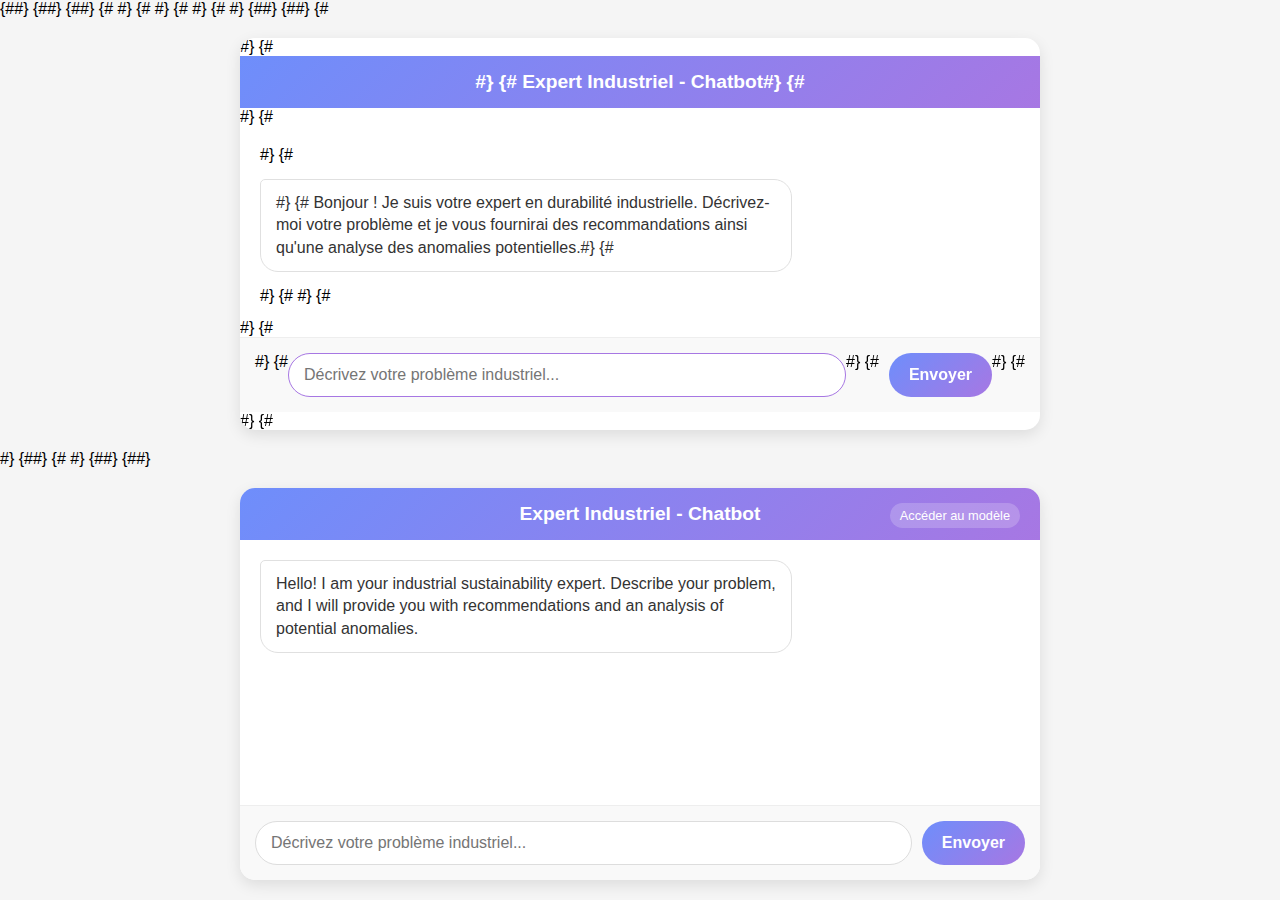
<file: FlaskProject1/templates/chat.html>
{#<!DOCTYPE html>#}
{#<html lang="fr">#}
{#<head>#}
{#    <meta charset="UTF-8">#}
{#    <meta name="viewport" content="width=device-width, initial-scale=1.0">#}
{#    <title>Chatbot Extraordinaire</title>#}
{#    <style>#}
{#        * {#}
{#            margin: 0;#}
{#            padding: 0;#}
{#            box-sizing: border-box;#}
{#            font-family: 'Segoe UI', Tahoma, Geneva, Verdana, sans-serif;#}
{#        }#}
{##}
{#        body {#}
{#            background-color: #f5f5f5;#}
{#            height: 100vh;#}
{#            display: flex;#}
{#            flex-direction: column;#}
{#        }#}
{##}
{#        .chat-container {#}
{#            max-width: 800px;#}
{#            width: 100%;#}
{#            height: 80vh;#}
{#            margin: 20px auto;#}
{#            background-color: white;#}
{#            border-radius: 15px;#}
{#            box-shadow: 0 5px 15px rgba(0, 0, 0, 0.1);#}
{#            display: flex;#}
{#            flex-direction: column;#}
{#            overflow: hidden;#}
{#        }#}
{##}
{#        .chat-header {#}
{#            background: linear-gradient(135deg, #6e8efb, #a777e3);#}
{#            color: white;#}
{#            padding: 15px 20px;#}
{#            text-align: center;#}
{#            font-size: 1.2rem;#}
{#            font-weight: bold;#}
{#        }#}
{##}
{#        .chat-messages {#}
{#            flex: 1;#}
{#            padding: 20px;#}
{#            overflow-y: auto;#}
{#            display: flex;#}
{#            flex-direction: column;#}
{#            gap: 15px;#}
{#        }#}
{##}
{#        .message {#}
{#            max-width: 70%;#}
{#            padding: 12px 15px;#}
{#            border-radius: 18px;#}
{#            line-height: 1.4;#}
{#            position: relative;#}
{#            word-wrap: break-word;#}
{#        }#}
{##}
{#        .bot-message {#}
{#            align-self: flex-start;#}
{#            background-color: #ffffff;#}
{#            color: #333;#}
{#            border: 1px solid #e0e0e0;#}
{#            border-top-left-radius: 5px;#}
{#        }#}
{##}
{#        .user-message {#}
{#            align-self: flex-end;#}
{#            background: linear-gradient(135deg, #6e8efb, #a777e3);#}
{#            color: white;#}
{#            border-top-right-radius: 5px;#}
{#        }#}
{##}
{#        .chat-input {#}
{#            display: flex;#}
{#            padding: 15px;#}
{#            background-color: #f9f9f9;#}
{#            border-top: 1px solid #eee;#}
{#        }#}
{##}
{#        #user-input {#}
{#            flex: 1;#}
{#            padding: 12px 15px;#}
{#            border: 1px solid #ddd;#}
{#            border-radius: 25px;#}
{#            outline: none;#}
{#            font-size: 1rem;#}
{#            transition: border 0.3s;#}
{#        }#}
{##}
{#        #user-input:focus {#}
{#            border-color: #a777e3;#}
{#        }#}
{##}
{#        #send-button {#}
{#            background: linear-gradient(135deg, #6e8efb, #a777e3);#}
{#            color: white;#}
{#            border: none;#}
{#            border-radius: 25px;#}
{#            padding: 0 20px;#}
{#            margin-left: 10px;#}
{#            cursor: pointer;#}
{#            font-size: 1rem;#}
{#            font-weight: bold;#}
{#            transition: transform 0.2s, opacity 0.2s;#}
{#        }#}
{##}
{#        #send-button:hover {#}
{#            opacity: 0.9;#}
{#            transform: scale(1.02);#}
{#        }#}
{##}
{#        .typing-indicator {#}
{#            display: none;#}
{#            align-self: flex-start;#}
{#            padding: 10px 15px;#}
{#            background-color: #eee;#}
{#            border-radius: 18px;#}
{#            font-style: italic;#}
{#            color: #666;#}
{#        }#}
{##}
{#        .typing-indicator span {#}
{#            display: inline-block;#}
{#            width: 8px;#}
{#            height: 8px;#}
{#            margin: 0 2px;#}
{#            background-color: #999;#}
{#            border-radius: 50%;#}
{#            animation: typing-dots 1.4s infinite both;#}
{#        }#}
{##}
{#        .typing-indicator span:nth-child(2) {#}
{#            animation-delay: 0.2s;#}
{#        }#}
{##}
{#        .typing-indicator span:nth-child(3) {#}
{#            animation-delay: 0.4s;#}
{#        }#}
{##}
{#        @keyframes typing-dots {#}
{#            0%, 60%, 100% { transform: translateY(0); }#}
{#            30% { transform: translateY(-5px); }#}
{#        }#}
{##}
{#        /* Animation pour les nouveaux messages */#}
{#        @keyframes fadeIn {#}
{#            from { opacity: 0; transform: translateY(10px); }#}
{#            to { opacity: 1; transform: translateY(0); }#}
{#        }#}
{##}
{#        .message {#}
{#            animation: fadeIn 0.3s ease-out;#}
{#        }#}
{##}
{#        /* Styles supplémentaires pour les anomalies */#}
{#        .anomaly-info {#}
{#            margin-top: 10px;#}
{#            padding: 10px;#}
{#            background-color: #f8f9fa;#}
{#            border-radius: 8px;#}
{#            font-size: 0.9rem;#}
{#        }#}
{##}
{#        .anomaly-table {#}
{#            width: 100%;#}
{#            margin-top: 10px;#}
{#            border-collapse: collapse;#}
{#            font-size: 0.8rem;#}
{#        }#}
{##}
{#        .anomaly-table th, .anomaly-table td {#}
{#            padding: 8px 12px;#}
{#            border: 1px solid #ddd;#}
{#            text-align: left;#}
{#        }#}
{##}
{#        .anomaly-table th {#}
{#            background-color: #f1f1f1;#}
{#        }#}
{#    </style>#}
{#</head>#}
{#<body>#}
{#    <div class="chat-container">#}
{#        <div class="chat-header">#}
{#            Expert Industriel - Chatbot#}
{#        </div>#}
{#        <div class="chat-messages" id="chat-messages">#}
{#            <div class="bot-message message">#}
{#                Bonjour ! Je suis votre expert en durabilité industrielle. Décrivez-moi votre problème et je vous fournirai des recommandations ainsi qu'une analyse des anomalies potentielles.#}
{#            </div>#}
{#            <div class="typing-indicator" id="typing-indicator">#}
{#                Typing <span></span><span></span><span></span>#}
{#            </div>#}
{#        </div>#}
{#        <div class="chat-input">#}
{#            <input type="text" id="user-input" placeholder="Décrivez votre problème industriel..." autocomplete="off">#}
{#            <button id="send-button">Envoyer</button>#}
{#        </div>#}
{#    </div>#}
{##}
{#    <script>#}
{#        document.addEventListener('DOMContentLoaded', function() {#}
{#            const chatMessages = document.getElementById('chat-messages');#}
{#            const userInput = document.getElementById('user-input');#}
{#            const sendButton = document.getElementById('send-button');#}
{#            const typingIndicator = document.getElementById('typing-indicator');#}
{##}
{#            function addMessage(message, isUser) {#}
{#                const messageDiv = document.createElement('div');#}
{#                messageDiv.classList.add('message');#}
{#                messageDiv.classList.add(isUser ? 'user-message' : 'bot-message');#}
{##}
{#                if (typeof message === 'string') {#}
{#                    messageDiv.innerHTML = message.replace(/\n/g, '<br>');#}
{#                } else {#}
{#                    messageDiv.innerHTML = formatBotResponse(message);#}
{#                }#}
{##}
{#                chatMessages.insertBefore(messageDiv, typingIndicator);#}
{#                chatMessages.scrollTop = chatMessages.scrollHeight;#}
{#            }#}
{##}
{#            function formatBotResponse(response) {#}
{#                let html = response.response.replace(/\n/g, '<br>');#}
{##}
{#                if (response.problem && response.anomalies) {#}
{#                    html += `<div class="anomaly-info">#}
{#                        <strong>Problème détecté :</strong> ${response.problem.Categorie} > ${response.problem['Sous-categorie']}#}
{#                        <br><strong>Seuils appliqués :</strong> ${JSON.stringify(response.problem.Seuils)}#}
{#                    </div>`;#}
{##}
{#                    if (response.anomalies.length > 0) {#}
{#                        html += '<table class="anomaly-table"><tr>';#}
{##}
{#                        // En-têtes#}
{#                        const cols = ['Equipment_ID', 'Equipment_Name', 'Supplier_Name', ...response.problem.Indicateurs];#}
{#                        cols.forEach(col => {#}
{#                            html += `<th>${col}</th>`;#}
{#                        });#}
{#                        html += '</tr>';#}
{##}
{#                        // Données#}
{#                        response.anomalies.forEach(item => {#}
{#                            html += '<tr>';#}
{#                            cols.forEach(col => {#}
{#                                html += `<td>${item[col]}</td>`;#}
{#                            });#}
{#                            html += '</tr>';#}
{#                        });#}
{##}
{#                        html += '</table>';#}
{#                    } else {#}
{#                        html += '<div class="anomaly-info">Aucune anomalie détectée selon les critères.</div>';#}
{#                    }#}
{#                }#}
{##}
{#                return html;#}
{#            }#}
{##}
{#            async function handleSend() {#}
{#                const message = userInput.value.trim();#}
{#                if (message) {#}
{#                    addMessage(message, true);#}
{#                    userInput.value = '';#}
{##}
{#                    typingIndicator.style.display = 'flex';#}
{#                    chatMessages.scrollTop = chatMessages.scrollHeight;#}
{##}
{#                    try {#}
{#                        const response = await fetch('/api/chat', {#}
{#                            method: 'POST',#}
{#                            headers: {#}
{#                                'Content-Type': 'application/json',#}
{#                            },#}
{#                            body: JSON.stringify({ message: message })#}
{#                        });#}
{##}
{#                        if (!response.ok) {#}
{#                            throw new Error('Erreur du serveur');#}
{#                        }#}
{##}
{#                        const data = await response.json();#}
{##}
{#                        if (data.error) {#}
{#                            throw new Error(data.error);#}
{#                        }#}
{##}
{#                        addMessage(data, false);#}
{#                    } catch (error) {#}
{#                        addMessage(`Erreur: ${error.message}`, false);#}
{#                    } finally {#}
{#                        typingIndicator.style.display = 'none';#}
{#                    }#}
{#                }#}
{#            }#}
{##}
{#            sendButton.addEventListener('click', handleSend);#}
{##}
{#            userInput.addEventListener('keypress', function(e) {#}
{#                if (e.key === 'Enter') {#}
{#                    handleSend();#}
{#                }#}
{#            });#}
{##}
{#            userInput.focus();#}
{#        });#}
{#    </script>#}
{#</body>#}
{#</html>#}

<!DOCTYPE html>
<html lang="fr">
<head>
    <meta charset="UTF-8">
    <meta name="viewport" content="width=device-width, initial-scale=1.0">
    <title>Chatbot Extraordinaire</title>
    <style>
        * {
            margin: 0;
            padding: 0;
            box-sizing: border-box;
            font-family: 'Segoe UI', Tahoma, Geneva, Verdana, sans-serif;
        }

        body {
            background-color: #f5f5f5;
            height: 100vh;
            display: flex;
            flex-direction: column;
        }

        .chat-container {
            max-width: 800px;
            width: 100%;
            height: 80vh;
            margin: 20px auto;
            background-color: white;
            border-radius: 15px;
            box-shadow: 0 5px 15px rgba(0, 0, 0, 0.1);
            display: flex;
            flex-direction: column;
            overflow: hidden;
            position: relative;
        }

        .chat-header {
            background: linear-gradient(135deg, #6e8efb, #a777e3);
            color: white;
            padding: 15px 20px;
            text-align: center;
            font-size: 1.2rem;
            font-weight: bold;
            position: relative;
        }

        .model-link {
            position: absolute;
            right: 20px;
            background: rgba(255, 255, 255, 0.2);
            color: white;
            padding: 5px 10px;
            border-radius: 15px;
            font-size: 0.8rem;
            font-weight: normal;
            text-decoration: none;
            transition: background 0.3s;
        }

        .model-link:hover {
            background: rgba(255, 255, 255, 0.3);
        }

        .chat-messages {
            flex: 1;
            padding: 20px;
            overflow-y: auto;
            display: flex;
            flex-direction: column;
            gap: 15px;
        }

        .message {
            max-width: 70%;
            padding: 12px 15px;
            border-radius: 18px;
            line-height: 1.4;
            position: relative;
            word-wrap: break-word;
        }

        .bot-message {
            align-self: flex-start;
            background-color: #ffffff;
            color: #333;
            border: 1px solid #e0e0e0;
            border-top-left-radius: 5px;
        }

        .user-message {
            align-self: flex-end;
            background: linear-gradient(135deg, #6e8efb, #a777e3);
            color: white;
            border-top-right-radius: 5px;
        }

        .chat-input {
            display: flex;
            padding: 15px;
            background-color: #f9f9f9;
            border-top: 1px solid #eee;
        }

        #user-input {
            flex: 1;
            padding: 12px 15px;
            border: 1px solid #ddd;
            border-radius: 25px;
            outline: none;
            font-size: 1rem;
            transition: border 0.3s;
        }

        #user-input:focus {
            border-color: #a777e3;
        }

        #send-button {
            background: linear-gradient(135deg, #6e8efb, #a777e3);
            color: white;
            border: none;
            border-radius: 25px;
            padding: 0 20px;
            margin-left: 10px;
            cursor: pointer;
            font-size: 1rem;
            font-weight: bold;
            transition: transform 0.2s, opacity 0.2s;
        }

        #send-button:hover {
            opacity: 0.9;
            transform: scale(1.02);
        }

        .typing-indicator {
            display: none;
            align-self: flex-start;
            padding: 10px 15px;
            background-color: #eee;
            border-radius: 18px;
            font-style: italic;
            color: #666;
        }

        .typing-indicator span {
            display: inline-block;
            width: 8px;
            height: 8px;
            margin: 0 2px;
            background-color: #999;
            border-radius: 50%;
            animation: typing-dots 1.4s infinite both;
        }

        .typing-indicator span:nth-child(2) {
            animation-delay: 0.2s;
        }

        .typing-indicator span:nth-child(3) {
            animation-delay: 0.4s;
        }

        @keyframes typing-dots {
            0%, 60%, 100% { transform: translateY(0); }
            30% { transform: translateY(-5px); }
        }

        /* Animation pour les nouveaux messages */
        @keyframes fadeIn {
            from { opacity: 0; transform: translateY(10px); }
            to { opacity: 1; transform: translateY(0); }
        }

        .message {
            animation: fadeIn 0.3s ease-out;
        }

        /* Styles pour les anomalies */
        .anomaly-info {
            margin-top: 10px;
            padding: 10px;
            background-color: #f8f9fa;
            border-radius: 8px;
            font-size: 0.9rem;
        }

        .anomaly-table {
            width: 100%;
            margin-top: 10px;
            border-collapse: collapse;
            font-size: 0.8rem;
        }

        .anomaly-table th, .anomaly-table td {
            padding: 8px 12px;
            border: 1px solid #ddd;
            text-align: left;
        }

        .anomaly-table th {
            background-color: #f1f1f1;
        }
    </style>
</head>
<body>
    <div class="chat-container">
        <div class="chat-header">
            Expert Industriel - Chatbot
            <a href=" https://Green-Pulse.com/ChatBot/" class="model-link" target="_blank">Accéder au modèle</a>
        </div>
        <div class="chat-messages" id="chat-messages">
            <div class="bot-message message">
                Hello! I am your industrial sustainability expert. Describe your problem, and I will provide you with recommendations and an analysis of potential anomalies.            </div>
            <div class="typing-indicator" id="typing-indicator">
                Typing <span></span><span></span><span></span>
            </div>
        </div>
        <div class="chat-input">
            <input type="text" id="user-input" placeholder="Décrivez votre problème industriel..." autocomplete="off">
            <button id="send-button">Envoyer</button>
        </div>
    </div>

    <script>
        document.addEventListener('DOMContentLoaded', function() {
            const chatMessages = document.getElementById('chat-messages');
            const userInput = document.getElementById('user-input');
            const sendButton = document.getElementById('send-button');
            const typingIndicator = document.getElementById('typing-indicator');

            function addMessage(message, isUser) {
                const messageDiv = document.createElement('div');
                messageDiv.classList.add('message');
                messageDiv.classList.add(isUser ? 'user-message' : 'bot-message');

                if (typeof message === 'string') {
                    messageDiv.innerHTML = message.replace(/\n/g, '<br>');
                } else {
                    messageDiv.innerHTML = formatBotResponse(message);
                }

                chatMessages.insertBefore(messageDiv, typingIndicator);
                chatMessages.scrollTop = chatMessages.scrollHeight;
            }

            function formatBotResponse(response) {
                let html = response.response.replace(/\n/g, '<br>');

                if (response.problem && response.anomalies) {
                    html += `<div class="anomaly-info">
                        <strong>Problème détecté :</strong> ${response.problem.Categorie} > ${response.problem['Sous-categorie']}
                        <br><strong>Seuils appliqués :</strong> ${JSON.stringify(response.problem.Seuils)}
                    </div>`;

                    if (response.anomalies.length > 0) {
                        html += '<table class="anomaly-table"><tr>';

                        // En-têtes
                        const cols = ['Equipment_ID', 'Equipment_Name', 'Supplier_Name', ...response.problem.Indicateurs];
                        cols.forEach(col => {
                            html += `<th>${col}</th>`;
                        });
                        html += '</tr>';

                        // Données
                        response.anomalies.forEach(item => {
                            html += '<tr>';
                            cols.forEach(col => {
                                html += `<td>${item[col]}</td>`;
                            });
                            html += '</tr>';
                        });

                        html += '</table>';
                    } else {
                        html += '<div class="anomaly-info">Aucune anomalie détectée selon les critères.</div>';
                    }
                }

                return html;
            }

            async function handleSend() {
                const message = userInput.value.trim();
                if (message) {
                    addMessage(message, true);
                    userInput.value = '';

                    typingIndicator.style.display = 'flex';
                    chatMessages.scrollTop = chatMessages.scrollHeight;

                    try {
                        const response = await fetch('/api/chat', {
                            method: 'POST',
                            headers: {
                                'Content-Type': 'application/json',
                            },
                            body: JSON.stringify({ message: message })
                        });

                        if (!response.ok) {
                            throw new Error('Erreur du serveur');
                        }

                        const data = await response.json();

                        if (data.error) {
                            throw new Error(data.error);
                        }

                        addMessage(data, false);
                    } catch (error) {
                        addMessage(`Erreur: ${error.message}`, false);
                    } finally {
                        typingIndicator.style.display = 'none';
                    }
                }
            }

            sendButton.addEventListener('click', handleSend);

            userInput.addEventListener('keypress', function(e) {
                if (e.key === 'Enter') {
                    handleSend();
                }
            });

            userInput.focus();
        });
    </script>
</body>
</html>
</file>
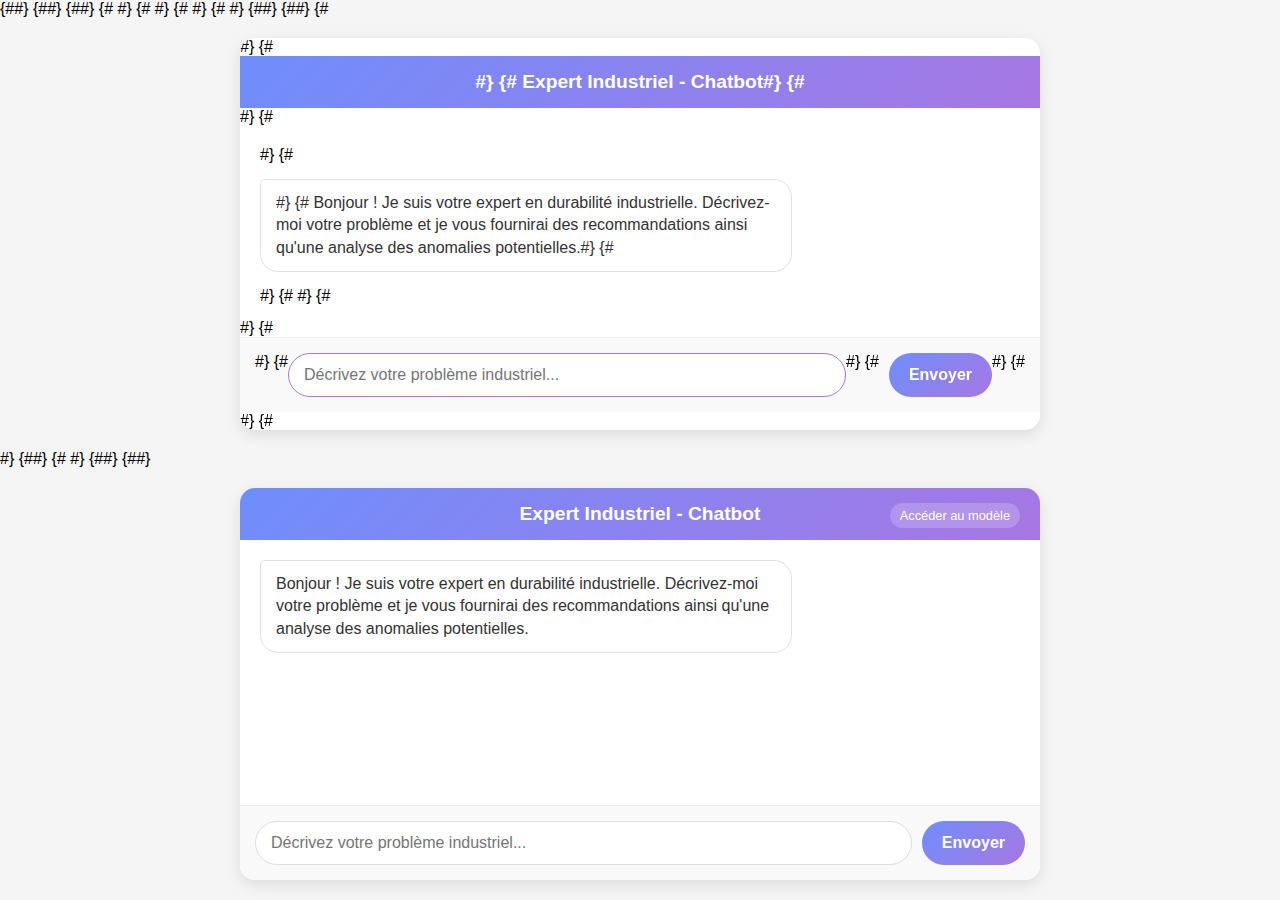
<file: FlaskProject2/templates/chat.html>
{#<!DOCTYPE html>#}
{#<html lang="fr">#}
{#<head>#}
{#    <meta charset="UTF-8">#}
{#    <meta name="viewport" content="width=device-width, initial-scale=1.0">#}
{#    <title>Chatbot Extraordinaire</title>#}
{#    <style>#}
{#        * {#}
{#            margin: 0;#}
{#            padding: 0;#}
{#            box-sizing: border-box;#}
{#            font-family: 'Segoe UI', Tahoma, Geneva, Verdana, sans-serif;#}
{#        }#}
{##}
{#        body {#}
{#            background-color: #f5f5f5;#}
{#            height: 100vh;#}
{#            display: flex;#}
{#            flex-direction: column;#}
{#        }#}
{##}
{#        .chat-container {#}
{#            max-width: 800px;#}
{#            width: 100%;#}
{#            height: 80vh;#}
{#            margin: 20px auto;#}
{#            background-color: white;#}
{#            border-radius: 15px;#}
{#            box-shadow: 0 5px 15px rgba(0, 0, 0, 0.1);#}
{#            display: flex;#}
{#            flex-direction: column;#}
{#            overflow: hidden;#}
{#        }#}
{##}
{#        .chat-header {#}
{#            background: linear-gradient(135deg, #6e8efb, #a777e3);#}
{#            color: white;#}
{#            padding: 15px 20px;#}
{#            text-align: center;#}
{#            font-size: 1.2rem;#}
{#            font-weight: bold;#}
{#        }#}
{##}
{#        .chat-messages {#}
{#            flex: 1;#}
{#            padding: 20px;#}
{#            overflow-y: auto;#}
{#            display: flex;#}
{#            flex-direction: column;#}
{#            gap: 15px;#}
{#        }#}
{##}
{#        .message {#}
{#            max-width: 70%;#}
{#            padding: 12px 15px;#}
{#            border-radius: 18px;#}
{#            line-height: 1.4;#}
{#            position: relative;#}
{#            word-wrap: break-word;#}
{#        }#}
{##}
{#        .bot-message {#}
{#            align-self: flex-start;#}
{#            background-color: #ffffff;#}
{#            color: #333;#}
{#            border: 1px solid #e0e0e0;#}
{#            border-top-left-radius: 5px;#}
{#        }#}
{##}
{#        .user-message {#}
{#            align-self: flex-end;#}
{#            background: linear-gradient(135deg, #6e8efb, #a777e3);#}
{#            color: white;#}
{#            border-top-right-radius: 5px;#}
{#        }#}
{##}
{#        .chat-input {#}
{#            display: flex;#}
{#            padding: 15px;#}
{#            background-color: #f9f9f9;#}
{#            border-top: 1px solid #eee;#}
{#        }#}
{##}
{#        #user-input {#}
{#            flex: 1;#}
{#            padding: 12px 15px;#}
{#            border: 1px solid #ddd;#}
{#            border-radius: 25px;#}
{#            outline: none;#}
{#            font-size: 1rem;#}
{#            transition: border 0.3s;#}
{#        }#}
{##}
{#        #user-input:focus {#}
{#            border-color: #a777e3;#}
{#        }#}
{##}
{#        #send-button {#}
{#            background: linear-gradient(135deg, #6e8efb, #a777e3);#}
{#            color: white;#}
{#            border: none;#}
{#            border-radius: 25px;#}
{#            padding: 0 20px;#}
{#            margin-left: 10px;#}
{#            cursor: pointer;#}
{#            font-size: 1rem;#}
{#            font-weight: bold;#}
{#            transition: transform 0.2s, opacity 0.2s;#}
{#        }#}
{##}
{#        #send-button:hover {#}
{#            opacity: 0.9;#}
{#            transform: scale(1.02);#}
{#        }#}
{##}
{#        .typing-indicator {#}
{#            display: none;#}
{#            align-self: flex-start;#}
{#            padding: 10px 15px;#}
{#            background-color: #eee;#}
{#            border-radius: 18px;#}
{#            font-style: italic;#}
{#            color: #666;#}
{#        }#}
{##}
{#        .typing-indicator span {#}
{#            display: inline-block;#}
{#            width: 8px;#}
{#            height: 8px;#}
{#            margin: 0 2px;#}
{#            background-color: #999;#}
{#            border-radius: 50%;#}
{#            animation: typing-dots 1.4s infinite both;#}
{#        }#}
{##}
{#        .typing-indicator span:nth-child(2) {#}
{#            animation-delay: 0.2s;#}
{#        }#}
{##}
{#        .typing-indicator span:nth-child(3) {#}
{#            animation-delay: 0.4s;#}
{#        }#}
{##}
{#        @keyframes typing-dots {#}
{#            0%, 60%, 100% { transform: translateY(0); }#}
{#            30% { transform: translateY(-5px); }#}
{#        }#}
{##}
{#        /* Animation pour les nouveaux messages */#}
{#        @keyframes fadeIn {#}
{#            from { opacity: 0; transform: translateY(10px); }#}
{#            to { opacity: 1; transform: translateY(0); }#}
{#        }#}
{##}
{#        .message {#}
{#            animation: fadeIn 0.3s ease-out;#}
{#        }#}
{##}
{#        /* Styles supplémentaires pour les anomalies */#}
{#        .anomaly-info {#}
{#            margin-top: 10px;#}
{#            padding: 10px;#}
{#            background-color: #f8f9fa;#}
{#            border-radius: 8px;#}
{#            font-size: 0.9rem;#}
{#        }#}
{##}
{#        .anomaly-table {#}
{#            width: 100%;#}
{#            margin-top: 10px;#}
{#            border-collapse: collapse;#}
{#            font-size: 0.8rem;#}
{#        }#}
{##}
{#        .anomaly-table th, .anomaly-table td {#}
{#            padding: 8px 12px;#}
{#            border: 1px solid #ddd;#}
{#            text-align: left;#}
{#        }#}
{##}
{#        .anomaly-table th {#}
{#            background-color: #f1f1f1;#}
{#        }#}
{#    </style>#}
{#</head>#}
{#<body>#}
{#    <div class="chat-container">#}
{#        <div class="chat-header">#}
{#            Expert Industriel - Chatbot#}
{#        </div>#}
{#        <div class="chat-messages" id="chat-messages">#}
{#            <div class="bot-message message">#}
{#                Bonjour ! Je suis votre expert en durabilité industrielle. Décrivez-moi votre problème et je vous fournirai des recommandations ainsi qu'une analyse des anomalies potentielles.#}
{#            </div>#}
{#            <div class="typing-indicator" id="typing-indicator">#}
{#                Typing <span></span><span></span><span></span>#}
{#            </div>#}
{#        </div>#}
{#        <div class="chat-input">#}
{#            <input type="text" id="user-input" placeholder="Décrivez votre problème industriel..." autocomplete="off">#}
{#            <button id="send-button">Envoyer</button>#}
{#        </div>#}
{#    </div>#}
{##}
{#    <script>#}
{#        document.addEventListener('DOMContentLoaded', function() {#}
{#            const chatMessages = document.getElementById('chat-messages');#}
{#            const userInput = document.getElementById('user-input');#}
{#            const sendButton = document.getElementById('send-button');#}
{#            const typingIndicator = document.getElementById('typing-indicator');#}
{##}
{#            function addMessage(message, isUser) {#}
{#                const messageDiv = document.createElement('div');#}
{#                messageDiv.classList.add('message');#}
{#                messageDiv.classList.add(isUser ? 'user-message' : 'bot-message');#}
{##}
{#                if (typeof message === 'string') {#}
{#                    messageDiv.innerHTML = message.replace(/\n/g, '<br>');#}
{#                } else {#}
{#                    messageDiv.innerHTML = formatBotResponse(message);#}
{#                }#}
{##}
{#                chatMessages.insertBefore(messageDiv, typingIndicator);#}
{#                chatMessages.scrollTop = chatMessages.scrollHeight;#}
{#            }#}
{##}
{#            function formatBotResponse(response) {#}
{#                let html = response.response.replace(/\n/g, '<br>');#}
{##}
{#                if (response.problem && response.anomalies) {#}
{#                    html += `<div class="anomaly-info">#}
{#                        <strong>Problème détecté :</strong> ${response.problem.Categorie} > ${response.problem['Sous-categorie']}#}
{#                        <br><strong>Seuils appliqués :</strong> ${JSON.stringify(response.problem.Seuils)}#}
{#                    </div>`;#}
{##}
{#                    if (response.anomalies.length > 0) {#}
{#                        html += '<table class="anomaly-table"><tr>';#}
{##}
{#                        // En-têtes#}
{#                        const cols = ['Equipment_ID', 'Equipment_Name', 'Supplier_Name', ...response.problem.Indicateurs];#}
{#                        cols.forEach(col => {#}
{#                            html += `<th>${col}</th>`;#}
{#                        });#}
{#                        html += '</tr>';#}
{##}
{#                        // Données#}
{#                        response.anomalies.forEach(item => {#}
{#                            html += '<tr>';#}
{#                            cols.forEach(col => {#}
{#                                html += `<td>${item[col]}</td>`;#}
{#                            });#}
{#                            html += '</tr>';#}
{#                        });#}
{##}
{#                        html += '</table>';#}
{#                    } else {#}
{#                        html += '<div class="anomaly-info">Aucune anomalie détectée selon les critères.</div>';#}
{#                    }#}
{#                }#}
{##}
{#                return html;#}
{#            }#}
{##}
{#            async function handleSend() {#}
{#                const message = userInput.value.trim();#}
{#                if (message) {#}
{#                    addMessage(message, true);#}
{#                    userInput.value = '';#}
{##}
{#                    typingIndicator.style.display = 'flex';#}
{#                    chatMessages.scrollTop = chatMessages.scrollHeight;#}
{##}
{#                    try {#}
{#                        const response = await fetch('/api/chat', {#}
{#                            method: 'POST',#}
{#                            headers: {#}
{#                                'Content-Type': 'application/json',#}
{#                            },#}
{#                            body: JSON.stringify({ message: message })#}
{#                        });#}
{##}
{#                        if (!response.ok) {#}
{#                            throw new Error('Erreur du serveur');#}
{#                        }#}
{##}
{#                        const data = await response.json();#}
{##}
{#                        if (data.error) {#}
{#                            throw new Error(data.error);#}
{#                        }#}
{##}
{#                        addMessage(data, false);#}
{#                    } catch (error) {#}
{#                        addMessage(`Erreur: ${error.message}`, false);#}
{#                    } finally {#}
{#                        typingIndicator.style.display = 'none';#}
{#                    }#}
{#                }#}
{#            }#}
{##}
{#            sendButton.addEventListener('click', handleSend);#}
{##}
{#            userInput.addEventListener('keypress', function(e) {#}
{#                if (e.key === 'Enter') {#}
{#                    handleSend();#}
{#                }#}
{#            });#}
{##}
{#            userInput.focus();#}
{#        });#}
{#    </script>#}
{#</body>#}
{#</html>#}

<!DOCTYPE html>
<html lang="fr">
<head>
    <meta charset="UTF-8">
    <meta name="viewport" content="width=device-width, initial-scale=1.0">
    <title>Chatbot Extraordinaire</title>
    <style>
        * {
            margin: 0;
            padding: 0;
            box-sizing: border-box;
            font-family: 'Segoe UI', Tahoma, Geneva, Verdana, sans-serif;
        }

        body {
            background-color: #f5f5f5;
            height: 100vh;
            display: flex;
            flex-direction: column;
        }

        .chat-container {
            max-width: 800px;
            width: 100%;
            height: 80vh;
            margin: 20px auto;
            background-color: white;
            border-radius: 15px;
            box-shadow: 0 5px 15px rgba(0, 0, 0, 0.1);
            display: flex;
            flex-direction: column;
            overflow: hidden;
            position: relative;
        }

        .chat-header {
            background: linear-gradient(135deg, #6e8efb, #a777e3);
            color: white;
            padding: 15px 20px;
            text-align: center;
            font-size: 1.2rem;
            font-weight: bold;
            position: relative;
        }

        .model-link {
            position: absolute;
            right: 20px;
            background: rgba(255, 255, 255, 0.2);
            color: white;
            padding: 5px 10px;
            border-radius: 15px;
            font-size: 0.8rem;
            font-weight: normal;
            text-decoration: none;
            transition: background 0.3s;
        }

        .model-link:hover {
            background: rgba(255, 255, 255, 0.3);
        }

        .chat-messages {
            flex: 1;
            padding: 20px;
            overflow-y: auto;
            display: flex;
            flex-direction: column;
            gap: 15px;
        }

        .message {
            max-width: 70%;
            padding: 12px 15px;
            border-radius: 18px;
            line-height: 1.4;
            position: relative;
            word-wrap: break-word;
        }

        .bot-message {
            align-self: flex-start;
            background-color: #ffffff;
            color: #333;
            border: 1px solid #e0e0e0;
            border-top-left-radius: 5px;
        }

        .user-message {
            align-self: flex-end;
            background: linear-gradient(135deg, #6e8efb, #a777e3);
            color: white;
            border-top-right-radius: 5px;
        }

        .chat-input {
            display: flex;
            padding: 15px;
            background-color: #f9f9f9;
            border-top: 1px solid #eee;
        }

        #user-input {
            flex: 1;
            padding: 12px 15px;
            border: 1px solid #ddd;
            border-radius: 25px;
            outline: none;
            font-size: 1rem;
            transition: border 0.3s;
        }

        #user-input:focus {
            border-color: #a777e3;
        }

        #send-button {
            background: linear-gradient(135deg, #6e8efb, #a777e3);
            color: white;
            border: none;
            border-radius: 25px;
            padding: 0 20px;
            margin-left: 10px;
            cursor: pointer;
            font-size: 1rem;
            font-weight: bold;
            transition: transform 0.2s, opacity 0.2s;
        }

        #send-button:hover {
            opacity: 0.9;
            transform: scale(1.02);
        }

        .typing-indicator {
            display: none;
            align-self: flex-start;
            padding: 10px 15px;
            background-color: #eee;
            border-radius: 18px;
            font-style: italic;
            color: #666;
        }

        .typing-indicator span {
            display: inline-block;
            width: 8px;
            height: 8px;
            margin: 0 2px;
            background-color: #999;
            border-radius: 50%;
            animation: typing-dots 1.4s infinite both;
        }

        .typing-indicator span:nth-child(2) {
            animation-delay: 0.2s;
        }

        .typing-indicator span:nth-child(3) {
            animation-delay: 0.4s;
        }

        @keyframes typing-dots {
            0%, 60%, 100% { transform: translateY(0); }
            30% { transform: translateY(-5px); }
        }

        /* Animation pour les nouveaux messages */
        @keyframes fadeIn {
            from { opacity: 0; transform: translateY(10px); }
            to { opacity: 1; transform: translateY(0); }
        }

        .message {
            animation: fadeIn 0.3s ease-out;
        }

        /* Styles pour les anomalies */
        .anomaly-info {
            margin-top: 10px;
            padding: 10px;
            background-color: #f8f9fa;
            border-radius: 8px;
            font-size: 0.9rem;
        }

        .anomaly-table {
            width: 100%;
            margin-top: 10px;
            border-collapse: collapse;
            font-size: 0.8rem;
        }

        .anomaly-table th, .anomaly-table td {
            padding: 8px 12px;
            border: 1px solid #ddd;
            text-align: left;
        }

        .anomaly-table th {
            background-color: #f1f1f1;
        }
    </style>
</head>
<body>
    <div class="chat-container">
        <div class="chat-header">
            Expert Industriel - Chatbot
            <a href=" https://Green-Pulse.com/ChatBot/" class="model-link" target="_blank">Accéder au modèle</a>
        </div>
        <div class="chat-messages" id="chat-messages">
            <div class="bot-message message">
                Bonjour ! Je suis votre expert en durabilité industrielle. Décrivez-moi votre problème et je vous fournirai des recommandations ainsi qu'une analyse des anomalies potentielles.
            </div>
            <div class="typing-indicator" id="typing-indicator">
                Typing <span></span><span></span><span></span>
            </div>
        </div>
        <div class="chat-input">
            <input type="text" id="user-input" placeholder="Décrivez votre problème industriel..." autocomplete="off">
            <button id="send-button">Envoyer</button>
        </div>
    </div>

    <script>
        document.addEventListener('DOMContentLoaded', function() {
            const chatMessages = document.getElementById('chat-messages');
            const userInput = document.getElementById('user-input');
            const sendButton = document.getElementById('send-button');
            const typingIndicator = document.getElementById('typing-indicator');

            function addMessage(message, isUser) {
                const messageDiv = document.createElement('div');
                messageDiv.classList.add('message');
                messageDiv.classList.add(isUser ? 'user-message' : 'bot-message');

                if (typeof message === 'string') {
                    messageDiv.innerHTML = message.replace(/\n/g, '<br>');
                } else {
                    messageDiv.innerHTML = formatBotResponse(message);
                }

                chatMessages.insertBefore(messageDiv, typingIndicator);
                chatMessages.scrollTop = chatMessages.scrollHeight;
            }

            function formatBotResponse(response) {
                let html = response.response.replace(/\n/g, '<br>');

                if (response.problem && response.anomalies) {
                    html += `<div class="anomaly-info">
                        <strong>Problème détecté :</strong> ${response.problem.Categorie} > ${response.problem['Sous-categorie']}
                        <br><strong>Seuils appliqués :</strong> ${JSON.stringify(response.problem.Seuils)}
                    </div>`;

                    if (response.anomalies.length > 0) {
                        html += '<table class="anomaly-table"><tr>';

                        // En-têtes
                        const cols = ['Equipment_ID', 'Equipment_Name', 'Supplier_Name', ...response.problem.Indicateurs];
                        cols.forEach(col => {
                            html += `<th>${col}</th>`;
                        });
                        html += '</tr>';

                        // Données
                        response.anomalies.forEach(item => {
                            html += '<tr>';
                            cols.forEach(col => {
                                html += `<td>${item[col]}</td>`;
                            });
                            html += '</tr>';
                        });

                        html += '</table>';
                    } else {
                        html += '<div class="anomaly-info">Aucune anomalie détectée selon les critères.</div>';
                    }
                }

                return html;
            }

            async function handleSend() {
                const message = userInput.value.trim();
                if (message) {
                    addMessage(message, true);
                    userInput.value = '';

                    typingIndicator.style.display = 'flex';
                    chatMessages.scrollTop = chatMessages.scrollHeight;

                    try {
                        const response = await fetch('/api/chat', {
                            method: 'POST',
                            headers: {
                                'Content-Type': 'application/json',
                            },
                            body: JSON.stringify({ message: message })
                        });

                        if (!response.ok) {
                            throw new Error('Erreur du serveur');
                        }

                        const data = await response.json();

                        if (data.error) {
                            throw new Error(data.error);
                        }

                        addMessage(data, false);
                    } catch (error) {
                        addMessage(`Erreur: ${error.message}`, false);
                    } finally {
                        typingIndicator.style.display = 'none';
                    }
                }
            }

            sendButton.addEventListener('click', handleSend);

            userInput.addEventListener('keypress', function(e) {
                if (e.key === 'Enter') {
                    handleSend();
                }
            });

            userInput.focus();
        });
    </script>
</body>
</html>
</file>
